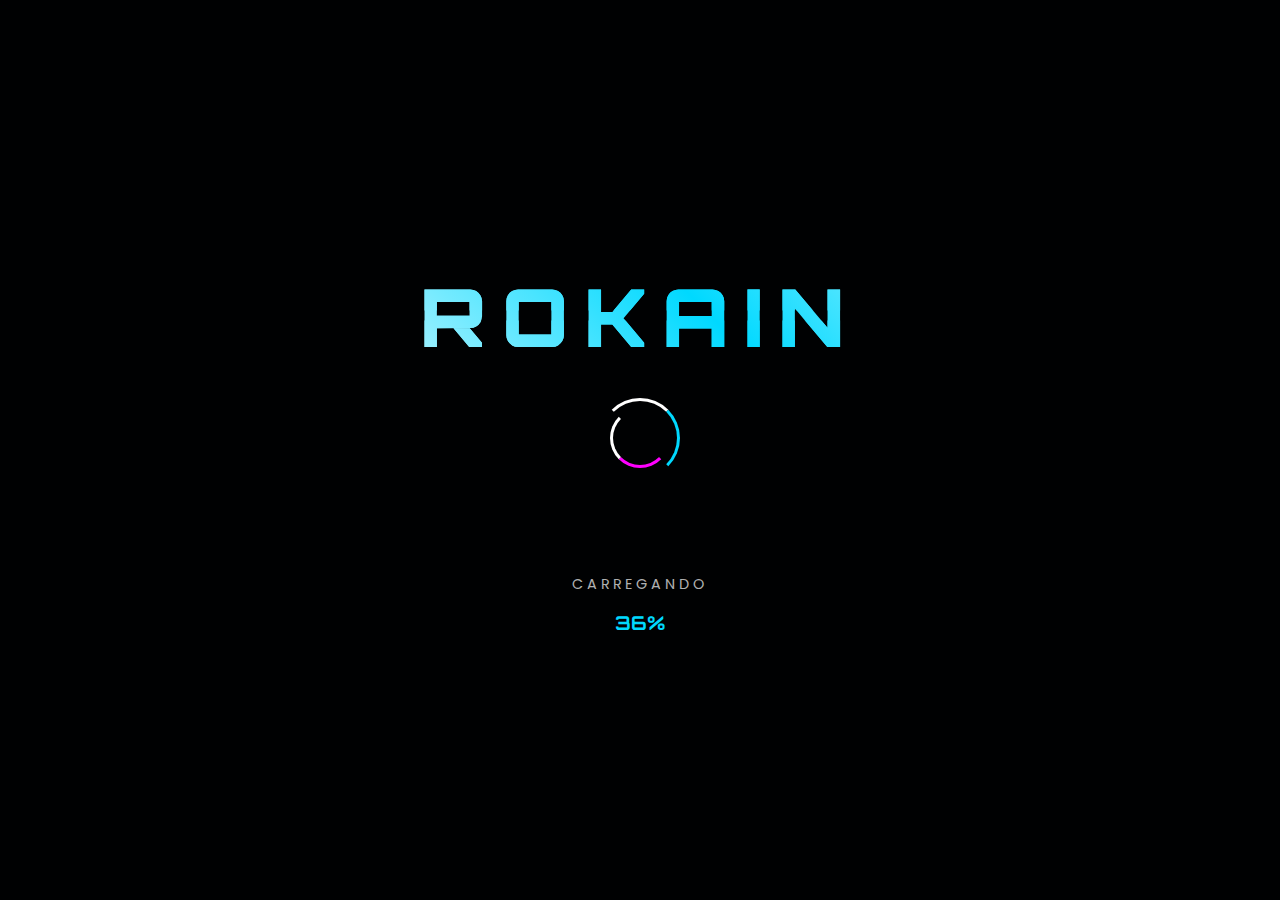
<file: index.html>
<!DOCTYPE html>
<html lang="pt-BR">
<head>
    <meta charset="UTF-8">
    <meta name="viewport" content="width=device-width, initial-scale=1.0">
    <meta name="description" content="Rokain - Site em Construção">
    <title>Rokain - Em Breve</title>
    
    <!-- Font Awesome -->
    <link rel="stylesheet" href="https://cdnjs.cloudflare.com/ajax/libs/font-awesome/6.4.0/css/all.min.css">
    
    <!-- Google Fonts -->
    <link href="https://fonts.googleapis.com/css2?family=Poppins:wght@300;400;600;700;900&family=Orbitron:wght@400;700;900&display=swap" rel="stylesheet">
    
    <link rel="apple-touch-icon" sizes="180x180" href="/src/img/android-chrome-192x192.png">
    <link rel="icon" type="image/png" sizes="32x32" href="/src/img/android-chrome-512x512.png">
    <link rel="icon" type="image/png" sizes="16x16" href="/src/img/apple-touch-icon.png">
    <link rel="icon" type="image/png" sizes="16x16" href="/src/img/favicon-16x16.png">
    <link rel="icon" type="image/png" sizes="32x32" href="/src/img/favicon-32x32.png">
    <link rel="manifest" href="/site.webmanifest">

    <link rel="stylesheet" href="./src/css/styles.css">
</head>
<body>
    <!-- Loading Screen -->
    <div class="loader-wrapper" id="loader">
        <div class="loader-content">
            <div class="logo-loader">ROKAIN</div>
            <div class="spinner-container">
                <div class="spinner"></div>
                <div class="spinner-inner"></div>
            </div>
            <div class="loading-text">CARREGANDO</div>
            <div class="loading-percentage" id="loadingPercentage">0%</div>
        </div>
    </div>
 
    <!-- Grid Background -->
    <div class="grid-background"></div>

    <!-- Stars -->
    <div class="stars" id="starsContainer"></div>

    <!-- Background Animation -->
    <div class="background-animation">
        <div class="circle"></div>
        <div class="circle"></div>
        <div class="circle"></div>
        <div class="circle"></div>
    </div>

    <!-- Particles -->
    <div class="particles" id="particles"></div>

    <!-- Main Content -->
    <div class="container">
        <div class="content">
            <h1 class="main-logo">ROKAIN</h1>
            <p class="subtitle">Inovação • Tecnologia • Futuro</p>
            
            <br>
            

            <!-- Counter Section -->
            <div class="counter-section">
                <div class="counter-grid">
                    <div class="counter-item">
                        <div class="counter-number" data-target="100">0</div>
                        <div class="counter-label">Dias</div>
                    </div>
                    <div class="counter-item">
                        <div class="counter-number" data-target="24">0</div>
                        <div class="counter-label">Horas</div>
                    </div>
                    <div class="counter-item">
                        <div class="counter-number" data-target="60">0</div>
                        <div class="counter-label">Minutos</div>
                    </div>
                    <div class="counter-item">
                        <div class="counter-number" data-target="60">0</div>
                        <div class="counter-label">Segundos</div>
                    </div>
                </div>
            </div>
            
            <p class="coming-soon">Lançamento em Breve</p>

            <!-- Newsletter Section -->
            <div class="newsletter-section">
                <h3 class="newsletter-title">Seja notificado sobre o lançamento</h3>
                <form class="newsletter-form" id="newsletterForm">
                    <input 
                        type="email" 
                        class="newsletter-input" 
                        placeholder="Seu melhor e-mail"
                        required
                    >
                    <button type="submit" class="newsletter-btn">
                        <i class="fas fa-paper-plane"></i> Notifique-me
                    </button>
                </form>
            </div>

            
            <div class="social-links">
                <a href="#" aria-label="Facebook" title="Facebook"><i class="fab fa-facebook"></i></a>
                <a href="https://www.instagram.com/rokain.io/" aria-label="Instagram" title="Instagram"><i class="fab fa-instagram"></i></a>
                <a href="https://www.linkedin.com/in/washingtonlu%C3%ADs/" aria-label="LinkedIn" title="LinkedIn"><i class="fab fa-linkedin"></i></a>
                <a href="#" aria-label="Twitter" title="Twitter"><i class="fab fa-twitter"></i></a>
                <a href="https://github.com/Crippyton" aria-label="GitHub" title="GitHub"><i class="fab fa-github"></i></a>
            </div>
        </div>
    </div>

    <script src="./src/js/script.js"></script>
</body>
</html>
</file>
<file: src/css/styles.css>
* {
            margin: 0;
            padding: 0;
            box-sizing: border-box;
        }

        body {
            font-family: 'Poppins', sans-serif;
            background: #000102;
            color: #FFFFFF;
            overflow-x: hidden;
            position: relative;
        }

        /* Loading Screen */
        .loader-wrapper {
            position: fixed;
            top: 0;
            left: 0;
            width: 100%;
            height: 100%;
            background: #000102;
            display: flex;
            justify-content: center;
            align-items: center;
            z-index: 9999;
            transition: opacity 0.8s ease, visibility 0.8s ease;
        }

        .loader-wrapper.hidden {
            opacity: 0;
            visibility: hidden;
        }

        .loader-content {
            text-align: center;
            position: relative;
        }

        .logo-loader {
            font-family: 'Orbitron', sans-serif;
            font-size: 5rem;
            font-weight: 900;
            letter-spacing: 16px;
            background: linear-gradient(45deg, #FFFFFF, #00D9FF, #FFFFFF, #FF00FF);
            background-size: 300% 300%;
            -webkit-background-clip: text;
            background-clip: text;
            -webkit-text-fill-color: transparent;
            animation: gradientMove 3s ease infinite, fadeInScale 1s ease, glitch 5s infinite;
            margin-bottom: 2rem;
            position: relative;  
        }

        .logo-loader::before,
        .logo-loader::after {
            content: 'ROKAIN';
            position: absolute;
            top: 0;
            left: 0;
            width: 100%;
            height: 100%;
            background: inherit;
            -webkit-background-clip: text;
            background-clip: text;
            -webkit-text-fill-color: transparent;
        }

        .logo-loader::before {
            animation: glitch-1 2s infinite;
            clip-path: polygon(0 0, 100% 0, 100% 45%, 0 45%);
        }

        .logo-loader::after {
            animation: glitch-2 3s infinite;
            clip-path: polygon(0 55%, 100% 55%, 100% 100%, 0 100%);
        }

        @keyframes glitch-1 {
            0%, 100% { transform: translate(0); }
            33% { transform: translate(-3px, 2px); }
            66% { transform: translate(3px, -2px); }
        }

        @keyframes glitch-2 {
            0%, 100% { transform: translate(0); }
            33% { transform: translate(3px, -2px); }
            66% { transform: translate(-3px, 2px); }
        }

        @keyframes glitch {
            0%, 90%, 100% { transform: skew(0deg); }
            91% { transform: skew(2deg); }
            92% { transform: skew(-2deg); }
            93% { transform: skew(3deg); }
            94% { transform: skew(0deg); }
        }

        .spinner-container {
            position: relative;
            width: 80px;
            height: 80px;
            margin: 2rem auto;
        }

        .spinner {
            width: 80px;
            height: 80px;
            margin: 0 auto;
            border: 3px solid transparent;
            border-top: 3px solid #FFFFFF;
            border-right: 3px solid #00D9FF;
            border-radius: 50%;
            animation: spin 1s linear infinite;
            position: absolute;
            top: 0;
            left: 0;
        }

        .spinner-inner {
            width: 60px;
            height: 60px;
            border: 3px solid transparent;
            border-bottom: 3px solid #FF00FF;
            border-left: 3px solid #FFFFFF;
            border-radius: 50%;
            animation: spin-reverse 1.5s linear infinite;
            position: absolute;
            top: 10px;
            left: 10px;
        }

        .loading-text {
            font-size: 0.9rem;
            margin-top: 6rem;
            letter-spacing: 4px;
            color: rgba(255, 255, 255, 0.7);
            animation: pulse 2s ease infinite;
        }

        .loading-percentage {
            font-family: 'Orbitron', sans-serif;
            font-size: 1.2rem;
            margin-top: 1rem;
            font-weight: 700;
            color: #00D9FF;
        }

        @keyframes spin {
            0% { transform: rotate(0deg); }
            100% { transform: rotate(360deg); }
        }

        @keyframes spin-reverse {
            0% { transform: rotate(360deg); }
            100% { transform: rotate(0deg); }
        }

        @keyframes gradientMove {
            0% { background-position: 0% 50%; }
            50% { background-position: 100% 50%; }
            100% { background-position: 0% 50%; }
        }

        @keyframes fadeInScale {
            0% {
                opacity: 0;
                transform: scale(0.5) rotateY(-180deg);
            }
            100% {
                opacity: 1;
                transform: scale(1) rotateY(0deg);
            }
        }

        @keyframes pulse {
            0%, 100% { opacity: 0.6; }
            50% { opacity: 1; }
        }

        /* Background Animation */
        .background-animation {
            position: fixed;
            top: 0;
            left: 0;
            width: 100%;
            height: 100%;
            z-index: -1;
            overflow: hidden;
        }

        /* Animated Grid */
        .grid-background {
            position: fixed;
            top: 0;
            left: 0;
            width: 100%;
            height: 100%;
            background-image: 
                linear-gradient(rgba(255, 255, 255, 0.03) 1px, transparent 1px),
                linear-gradient(90deg, rgba(255, 255, 255, 0.03) 1px, transparent 1px);
            background-size: 50px 50px;
            animation: gridMove 20s linear infinite;
            z-index: -2;
        }

        @keyframes gridMove {
            0% { transform: perspective(500px) rotateX(60deg) translateY(0); }
            100% { transform: perspective(500px) rotateX(60deg) translateY(50px); }
        }

        /* Stars */
        .stars {
            position: fixed;
            top: 0;
            left: 0;
            width: 100%;
            height: 100%;
            z-index: -1;
        }

        .star {
            position: absolute;
            width: 2px;
            height: 2px;
            background: #FFFFFF;
            border-radius: 50%;
            animation: twinkle 3s infinite ease-in-out;
            box-shadow: 0 0 10px rgba(255, 255, 255, 0.8);
        }

        @keyframes twinkle {
            0%, 100% { opacity: 0.3; transform: scale(1); }
            50% { opacity: 1; transform: scale(1.5); }
        }

        .circle {
            position: absolute;
            border-radius: 50%;
            background: radial-gradient(circle, rgba(0, 217, 255, 0.1), transparent);
            animation: float 25s infinite ease-in-out;
            filter: blur(40px);
        }

        .circle:nth-child(1) {
            width: 400px;
            height: 400px;
            top: 10%;
            left: 10%;
            animation-delay: 0s;
            animation-duration: 30s;
            background: radial-gradient(circle, rgba(0, 217, 255, 0.15), transparent);
        }

        .circle:nth-child(2) {
            width: 300px;
            height: 300px;
            top: 60%;
            left: 70%;
            animation-delay: 5s;
            animation-duration: 25s;
            background: radial-gradient(circle, rgba(255, 0, 255, 0.15), transparent);
        }

        .circle:nth-child(3) {
            width: 250px;
            height: 250px;
            top: 30%;
            left: 80%;
            animation-delay: 2s;
            animation-duration: 20s;
            background: radial-gradient(circle, rgba(255, 255, 255, 0.1), transparent);
        }

        .circle:nth-child(4) {
            width: 350px;
            height: 350px;
            top: 70%;
            left: 20%;
            animation-delay: 7s;
            animation-duration: 28s;
            background: radial-gradient(circle, rgba(0, 255, 170, 0.15), transparent);
        }

        @keyframes float {
            0%, 100% {
                transform: translate(0, 0) scale(1);
            }
            33% {
                transform: translate(80px, -80px) scale(1.2);
            }
            66% {
                transform: translate(-60px, 60px) scale(0.8);
            }
        }

        /* Scanline Effect */
        .scanline {
            position: fixed;
            top: 0;
            left: 0;
            width: 100%;
            height: 3px;
            background: linear-gradient(transparent, rgba(0, 217, 255, 0.5), transparent);
            animation: scan 8s linear infinite;
            z-index: 10;
            pointer-events: none;
        }

        @keyframes scan {
            0% { top: 0%; }
            100% { top: 100%; }
        }

        /* Main Content */
        .container {
            min-height: 100vh;
            display: flex;
            justify-content: center;
            align-items: center;
            padding: 2rem;
            opacity: 0;
            animation: fadeIn 1.5s ease 0.5s forwards;
        }

        @keyframes fadeIn {
            to {
                opacity: 1;
            }
        }

        .content {
            text-align: center;
            max-width: 900px;
            position: relative;
        }

        .main-logo {
            font-family: 'Orbitron', sans-serif;
            font-size: 6rem;
            font-weight: 900;
            letter-spacing: 20px;
            margin-bottom: 1rem;
            background: linear-gradient(135deg, #FFFFFF 0%,  #FFFFFF 100%);
            -webkit-background-clip: text;
            background-clip: text;
            -webkit-text-fill-color: transparent;
            animation: slideDown 1.2s ease, neonPulse 3s ease-in-out infinite;
            
        }
     

        @keyframes slideDown {
            0% {
                opacity: 0;
                transform: translateY(-100px) rotateX(-90deg);
            }
            100% {
                opacity: 1;
                transform: translateY(0) rotateX(0deg);
            }
        }

        .subtitle {
            font-size: 1.5rem;
            font-weight: 300;
            margin-bottom: 2rem;
            animation: slideUp 1s ease 0.3s both;
            letter-spacing: 3px;
            color: rgba(255, 255, 255, 0.9);
        }

        @keyframes slideUp {
            0% {
                opacity: 0;
                transform: translateY(30px);
            }
            100% {
                opacity: 1;
                transform: translateY(0);
            }
        }

       

        @keyframes colorShift {
            0%, 100% { color: #00D9FF; }
            25% { color: #FF00FF; }
            50% { color: #FFFFFF; }
            75% { color: #00FF88; }
        }

        .message {
            font-size: 1.3rem;
            line-height: 2;
            margin-bottom: 2rem;
            color: rgba(255, 255, 255, 0.85);
            animation: slideUp 1s ease 0.5s both;
            font-weight: 300;
        }

        .message strong {
            font-weight: 600;
            background: linear-gradient(45deg, #00D9FF, #FF00FF);
            -webkit-background-clip: text;
            background-clip: text;
            -webkit-text-fill-color: transparent;
        }

        /* Counter Section */
        .counter-section {
            margin: 3rem 0;
            animation: slideUp 1s ease 0.6s both;
        }

        .counter-grid {
            display: grid;
            grid-template-columns: repeat(auto-fit, minmax(150px, 1fr));
            gap: 2rem;
            max-width: 700px;
            margin: 0 auto;
        }

        .counter-item {
            background: rgba(255, 255, 255, 0.03);
            padding: 1.5rem;
            border-radius: 15px;
            border: 1px solid rgba(255, 255, 255, 0.1);
            backdrop-filter: blur(10px);
            transition: all 0.3s ease;
        }

        .counter-item:hover {
            transform: translateY(-10px);
            border-color: rgba(0, 217, 255, 0.5);
            box-shadow: 0 10px 40px rgba(0, 217, 255, 0.2);
        }

        .counter-number {
            font-family: 'Orbitron', sans-serif;
            font-size: 2.5rem;
            font-weight: 700;
            color: #00D9FF;
            margin-bottom: 0.5rem;
        }

        .counter-label {
            font-size: 0.9rem;
            color: rgba(255, 255, 255, 0.6);
            text-transform: uppercase;
            letter-spacing: 2px;
        }

        .progress-container {
            width: 100%;
            max-width: 600px;
            height: 8px;
            background: rgba(255, 255, 255, 0.1);
            border-radius: 10px;
            margin: 3rem auto 1rem;
            overflow: hidden;
            animation: slideUp 1s ease 0.7s both;
            position: relative;
            box-shadow: inset 0 0 10px rgba(0, 0, 0, 0.5);
        }

        .progress-bar {
            height: 100%;
            background: linear-gradient(90deg, #00D9FF, #FF00FF, #00D9FF);
            background-size: 200% 100%;
            border-radius: 10px;
            animation: progressMove 2s ease-in-out infinite;
            box-shadow: 0 0 20px rgba(0, 217, 255, 0.6);
            position: relative;
        }

        .progress-bar::after {
            content: '';
            position: absolute;
            top: 0;
            left: 0;
            right: 0;
            bottom: 0;
            background: linear-gradient(90deg, transparent, rgba(255, 255, 255, 0.3), transparent);
            animation: shimmer 2s infinite;
        }

        @keyframes progressMove {
            0% {
                width: 0%;
                background-position: 0% 0%;
            }
            50% {
                width: 85%;
                background-position: 100% 0%;
            }
            100% {
                width: 0%;
                background-position: 200% 0%;
            }
        }

        @keyframes shimmer {
            0% { transform: translateX(-100%); }
            100% { transform: translateX(100%); }
        }

        .progress-text {
            font-family: 'Orbitron', sans-serif;
            font-size: 0.9rem;
            color: rgba(255, 255, 255, 0.7);
            margin-top: 0.5rem;
            letter-spacing: 2px;
        }

        .coming-soon {
            font-size: 1.1rem;
            font-weight: 600;
            letter-spacing: 5px;
            text-transform: uppercase;
            color: rgba(255, 255, 255, 0.7);
            animation: slideUp 1s ease 0.9s both;
            margin-top: 2rem;
        }

        /* Newsletter Section */
        .newsletter-section {
            margin: 3rem 0;
            animation: slideUp 1s ease 1s both;
        }

        .newsletter-title {
            font-size: 1.2rem;
            margin-bottom: 1.5rem;
            color: rgba(255, 255, 255, 0.9);
        }

        .newsletter-form {
            display: flex;
            max-width: 500px;
            margin: 0 auto;
            gap: 1rem;
            flex-wrap: wrap;
            justify-content: center;
        }

        .newsletter-input {
            flex: 1;
            min-width: 250px;
            padding: 1rem 1.5rem;
            background: rgba(255, 255, 255, 0.05);
            border: 2px solid rgba(255, 255, 255, 0.1);
            border-radius: 50px;
            color: #FFFFFF;
            font-family: 'Poppins', sans-serif;
            font-size: 1rem;
            transition: all 0.3s ease;
            outline: none;
        }

        .newsletter-input::placeholder {
            color: rgba(255, 255, 255, 0.4);
        }

        .newsletter-input:focus {
            border-color: #00D9FF;
            box-shadow: 0 0 20px rgba(0, 217, 255, 0.3);
            background: rgba(255, 255, 255, 0.08);
        }

        .newsletter-btn {
            padding: 1rem 2.5rem;
            background: linear-gradient(135deg, #00D9FF, #0099FF);
            border: none;
            border-radius: 50px;
            color: #000102;
            font-family: 'Poppins', sans-serif;
            font-size: 1rem;
            font-weight: 600;
            cursor: pointer;
            transition: all 0.3s ease;
            text-transform: uppercase;
            letter-spacing: 2px;
        }

        .newsletter-btn:hover {
            transform: translateY(-3px);
            box-shadow: 0 10px 30px rgba(0, 217, 255, 0.4);
            background: linear-gradient(135deg, #00FFFF, #00AAFF);
        }

        .newsletter-btn:active {
            transform: translateY(-1px);
        }

        .social-links {
            margin-top: 3rem;
            animation: slideUp 1s ease 1.1s both;
        }

        .social-links a {
            display: inline-block;
            margin: 0 1rem;
            font-size: 2rem;
            color: #FFFFFF;
            transition: all 0.3s ease;
            position: relative;
        }

        .social-links a::before {
            content: '';
            position: absolute;
            top: 50%;
            left: 50%;
            width: 0;
            height: 0;
            background: radial-gradient(circle, rgba(0, 217, 255, 0.3), transparent);
            border-radius: 50%;
            transform: translate(-50%, -50%);
            transition: all 0.3s ease;
            z-index: -1;
        }

        .social-links a:hover {
            color: #00D9FF;
            transform: translateY(-5px) scale(1.2);
            filter: drop-shadow(0 0 10px rgba(0, 217, 255, 0.8));
        }

        .social-links a:hover::before {
            width: 60px;
            height: 60px;
        }

        .particles {
            position: fixed;
            top: 0;
            left: 0;
            width: 100%;
            height: 100%;
            z-index: -1;
            pointer-events: none;
        }

        .particle {
            position: absolute;
            width: 3px;
            height: 3px;
            background: rgba(255, 255, 255, 0.6);
            border-radius: 50%;
            animation: particle-float 20s infinite ease-in-out;
            box-shadow: 0 0 5px rgba(255, 255, 255, 0.8);
        }

        @keyframes particle-float {
            0%, 100% {
                transform: translate(0, 0);
                opacity: 0;
            }
            10% {
                opacity: 1;
            }
            90% {
                opacity: 1;
            }
            100% {
                transform: translate(var(--tx), var(--ty));
                opacity: 0;
            }
        }

        

        /* Responsive */
        @media (max-width: 768px) {
            .logo-loader {
                font-size: 3rem;
                letter-spacing: 8px;
            }

            .main-logo {
                font-size: 3.5rem;
                letter-spacing: 10px;
            }

            .subtitle {
                font-size: 1.2rem;
            }

            .construction-icon {
                font-size: 3.5rem;
            }

            .message {
                font-size: 1.1rem;
            }

            .counter-grid {
                grid-template-columns: repeat(2, 1fr);
                gap: 1rem;
            }

            .counter-number {
                font-size: 2rem;
            }

            .newsletter-form {
                flex-direction: column;
            }

            .newsletter-input,
            .newsletter-btn {
                width: 100%;
            }

            .social-links a {
                font-size: 1.8rem;
                margin: 0 0.7rem;
            }

            .features {
                grid-template-columns: 1fr;
                gap: 1.5rem;
            }
        }

        @media (max-width: 480px) {
            .logo-loader {
                font-size: 2rem;
                letter-spacing: 4px;
            }

            .main-logo {
                font-size: 2.5rem;
                letter-spacing: 6px;
            }

            .subtitle {
                font-size: 1rem;
                letter-spacing: 2px;
            }

            .construction-icon {
                font-size: 3rem;
            }

            .message {
                font-size: 1rem;
            }

            .counter-grid {
                grid-template-columns: 1fr;
            }

            .counter-number {
                font-size: 1.8rem;
            }

            .newsletter-title {
                font-size: 1rem;
            }

            .social-links a {
                font-size: 1.5rem;
                margin: 0 0.5rem;
            }
        }

        /* Scrollbar */
        ::-webkit-scrollbar {
            width: 10px;
        }

        ::-webkit-scrollbar-track {
            background: #000102;
        }
</file>
